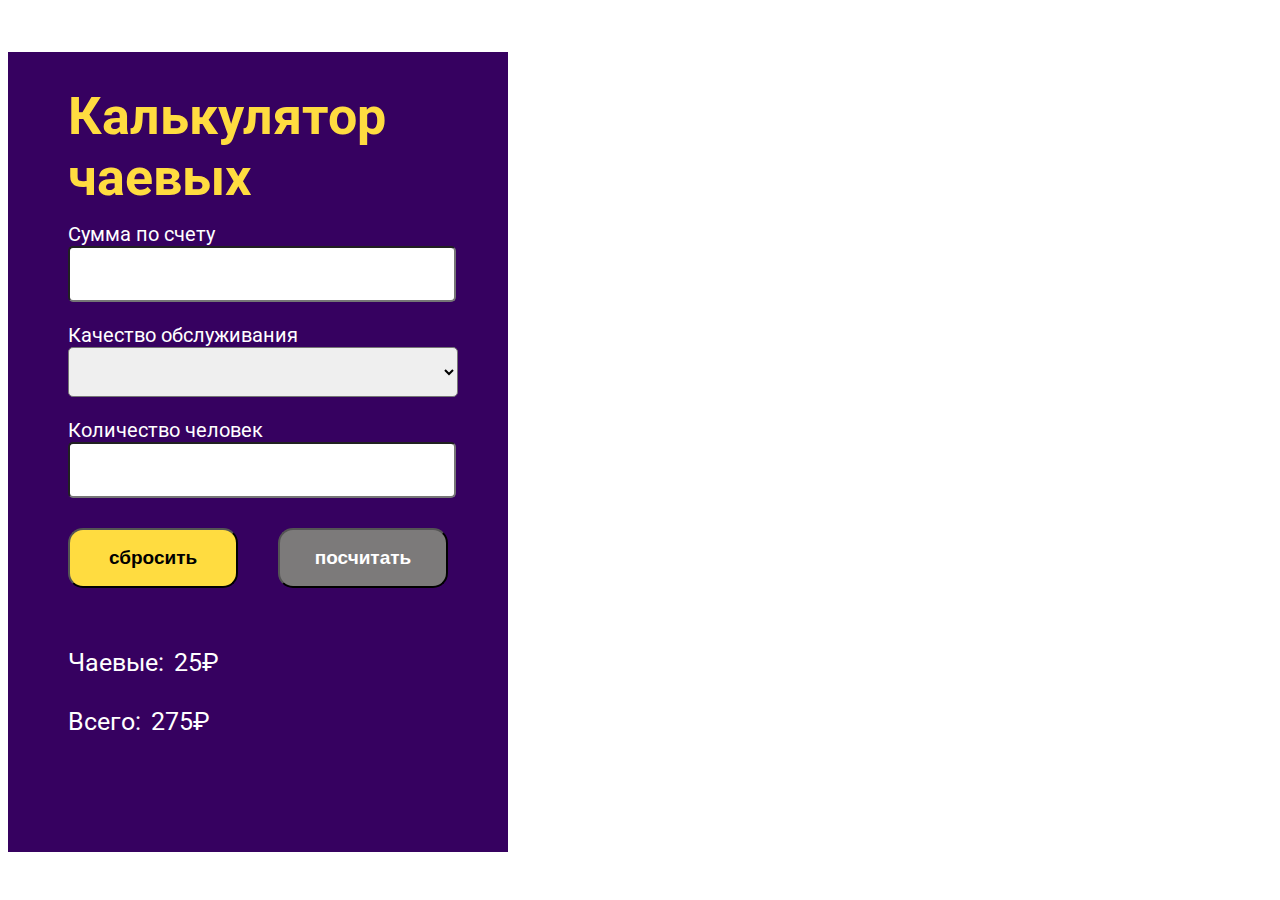
<file: index.html>
<!DOCTYPE html>
<html lang="en">
<head>
    <link rel="stylesheet" href="css.css">
    <meta charset="UTF-8">
    <meta name="viewport" content="width=device-width, initial-scale=1.0">
    <title>Калькулятор чаевых</title>
    <script src="js.js"></script>
</head>
<body class="body">
    <div class="div-1">
        <div class="div-2">
            <p class="text">Калькулятор чаевых</p>
        <label class="sum">
            <div>Сумма по счету</div>
        <input type="number" class="input">
        </label >
        <div class="kach" >Качество обслуживания</div>
        <select class="input-1">
            <option></option>
            <option value='0'>Плохое (0%)</option>
            <option value='5'>Нормальное (5%)</option>
            <option value='10'>Хорошее (10%)</option>
            <option value='15'>Отличное (15%)</option>
        </select>
        <label>
        <label class="kol-vo">
            <div>Количество человек</div>
        <input class="input-3" type="number" >
        </label>
        <div class="button">
        <button class="button-1">сбросить</button>
        <button class="button-2">посчитать</button>
        </div>
        <div class='cha'>Чаевые:<span class="qwe">25₽</span></div>
        <div class='total'>Всего:<span class="wer">275₽</span></div>
        </div>
    </div>
    <script src="js.js"></script> 
</body>
</html>
</file>
<file: css.css>
@import url('https://fonts.googleapis.com/css2?family=Montserrat:wght@300&family=Roboto:wght@300;400;500;700&display=swap');
.div-1{
    width: 500px;
    height: 800px;
    background-color: #360160;
    font-family: "Roboto";
}
@media(max-width: 520px) {
    .div-1{
        width: 100%;
        padding-right: 1px;
    }

}
.div-2{
    padding-left:60px;
    padding-right: 60px;
}
.input{
    width: 380px;
    height: 50px;
    border-radius: 5px;
}
.text{
    font-weight: 700;
    font-size: 52px;
    color: #FFDC40;
    width: 380px;
    height: 94px;
    padding-top: 34px;
    margin-bottom: 42px;
    margin-right: 60px;
}
@media(max-width: 520px){
    .text{
        width: 90%;
        font-weight: 700;
        font-size: 250%;
        margin-right: 60px;

    }
}

.sum{
    margin-top: 42px;
    color:white;
    font-weight: 400;
    font-size: 20px;
    margin-bottom:21px;
}
@media(max-width: 520px){
    .input{
        width: 90%;
    }
}
.kach{
    margin-top: 21px;
    font-weight: 400;
    font-size: 20px;
    color:white;
}
.input-1{
    margin-bottom: 21px;
    width: 390px;
    height: 50px;
    border-radius: 5px;
}
@media(max-width: 520px){
    .input-1{
        width: 90%;
    }
}
.kol-vo{
    margin-top: 21px;
    font-weight: 400;
    font-size: 20px;
    color:white;
    margin-bottom: 30px;
}
.button{
    display: flex;
    flex-direction: row;
    margin-top: 30px;
    margin-bottom: 60px;
}
@media(max-width: 520px){
    .button{
        width: 90%;
        display: flex;
        flex-direction: column;
    }
}
.button-1{
    margin-right: 20px;
    background: #FFDC40;
    border-radius: 15px;
    width: 180px;
    height: 60px;
    font-weight: 700;
    font-size: 19px;

}
@media(max-width: 520px){
    .button-1{
        margin-bottom: 5px;
        width: 90%;
    }
}
.button-2{
    margin-left: 20px;
    background: #7C7A7A;;
    border-radius: 15px;
    width: 180px;
    height: 60px;
    font-weight: 700;
    font-size: 19px;
    color:white;

}
@media(max-width: 520px){
    .button-2{
        width: 90%;
        margin-top: 5px;
        margin-left: 1px;
    }
}
.end{
    margin-top:60px;
}
.input-3{
    width: 380px;
    height: 50px;
    border-radius: 5px;
}
@media(max-width: 520px){
    .input-3{
        width: 90%;
    }
}
.qwe{
    margin-left: 10px;
}
.wer{
    margin-left: 10px;


}
.cha{
    width: 147px;
    height: 29px;
    color: #FFFFFF;
    font-weight: 400;
    font-size: 25px;
    margin-bottom: 30px;
}
.total{
    width: 147px;
    height: 29px;
    color: #FFFFFF;
    font-weight: 400;
    font-size: 25px;
    margin-top:30px;

}
</file>
